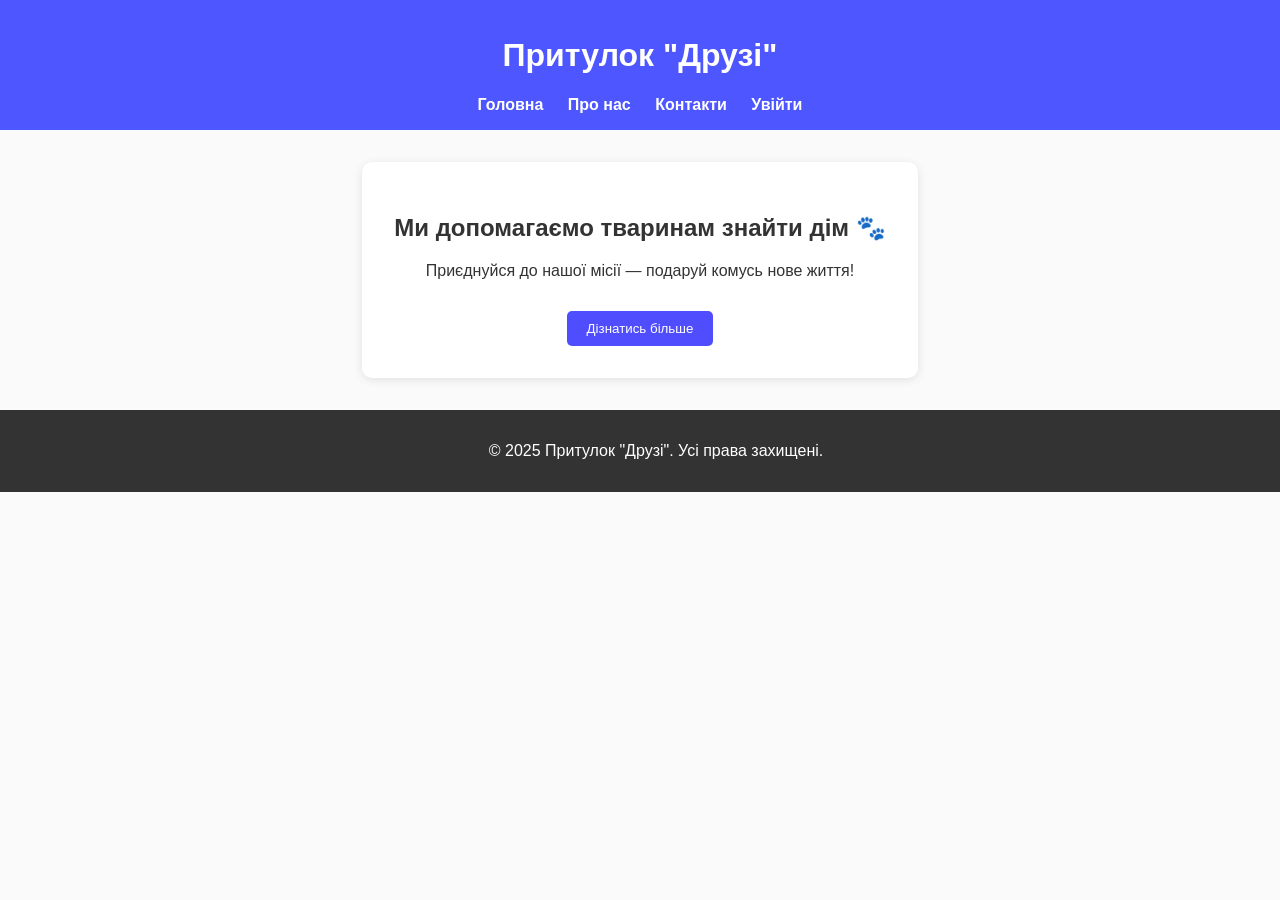
<file: index.html>
<link rel="stylesheet" href="style.css">
<!DOCTYPE html>
<html lang="uk">

<head>
    <meta charset="UTF-8">
    <meta name="viewport" content="width=device-width, initial-scale=1.0">
    <title>Притулок для тварин</title>
    <link rel="stylesheet" href="style.css">
</head>

<body>
    <header>
        <h1>Притулок "Друзі"</h1>
        <nav>
            <a href="index.html">Головна</a>
            <a href="about.html">Про нас</a>
            <a href="contact.html">Контакти</a>
            <a href="login.html">Увійти</a>
        </nav>
    </header>

    <main>
        <section class="hero">
            <h2>Ми допомагаємо тваринам знайти дім 🐾</h2>
            <p>Приєднуйся до нашої місії — подаруй комусь нове життя!</p>
            <button>Дізнатись більше</button>
        </section>
    </main>

    <footer>
        <p>&copy; 2025 Притулок "Друзі". Усі права захищені.</p>
    </footer>
</body>

</html>
</file>
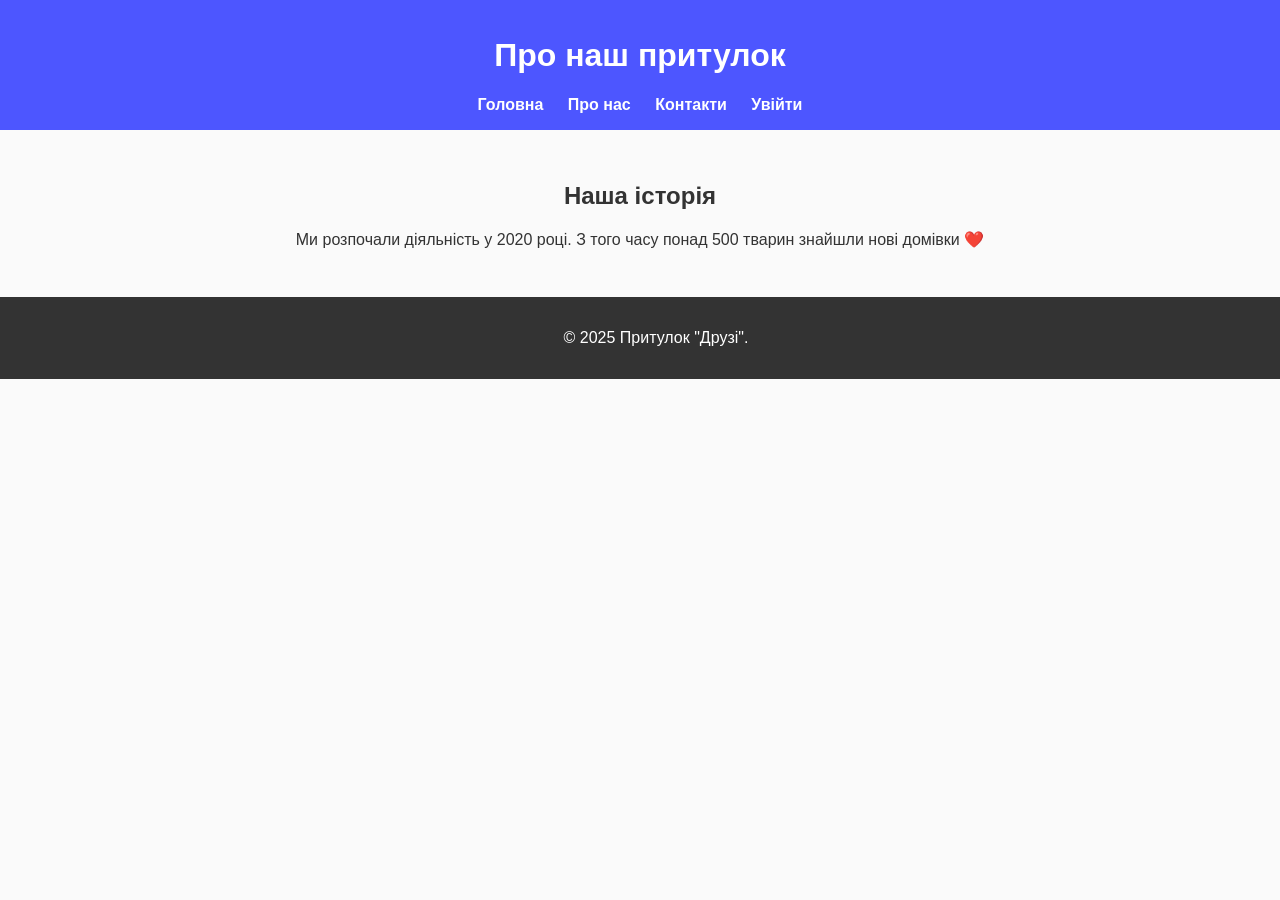
<file: about.html>
<link rel="stylesheet" href="style.css">
<!DOCTYPE html>
<html lang="uk">

<head>
    <meta charset="UTF-8">
    <meta name="viewport" content="width=device-width, initial-scale=1.0">
    <title>Про нас</title>
    <link rel="stylesheet" href="style.css">
</head>

<body>
    <header>
        <h1>Про наш притулок</h1>
        <nav>
            <a href="index.html">Головна</a>
            <a href="about.html">Про нас</a>
            <a href="contact.html">Контакти</a>
            <a href="login.html">Увійти</a>
        </nav>
    </header>

    <main>
        <section>
            <h2>Наша історія</h2>
            <p>Ми розпочали діяльність у 2020 році. З того часу понад 500 тварин знайшли нові домівки ❤️</p>
        </section>
    </main>

    <footer>
        <p>&copy; 2025 Притулок "Друзі".</p>
    </footer>
</body>

</html>
</file>
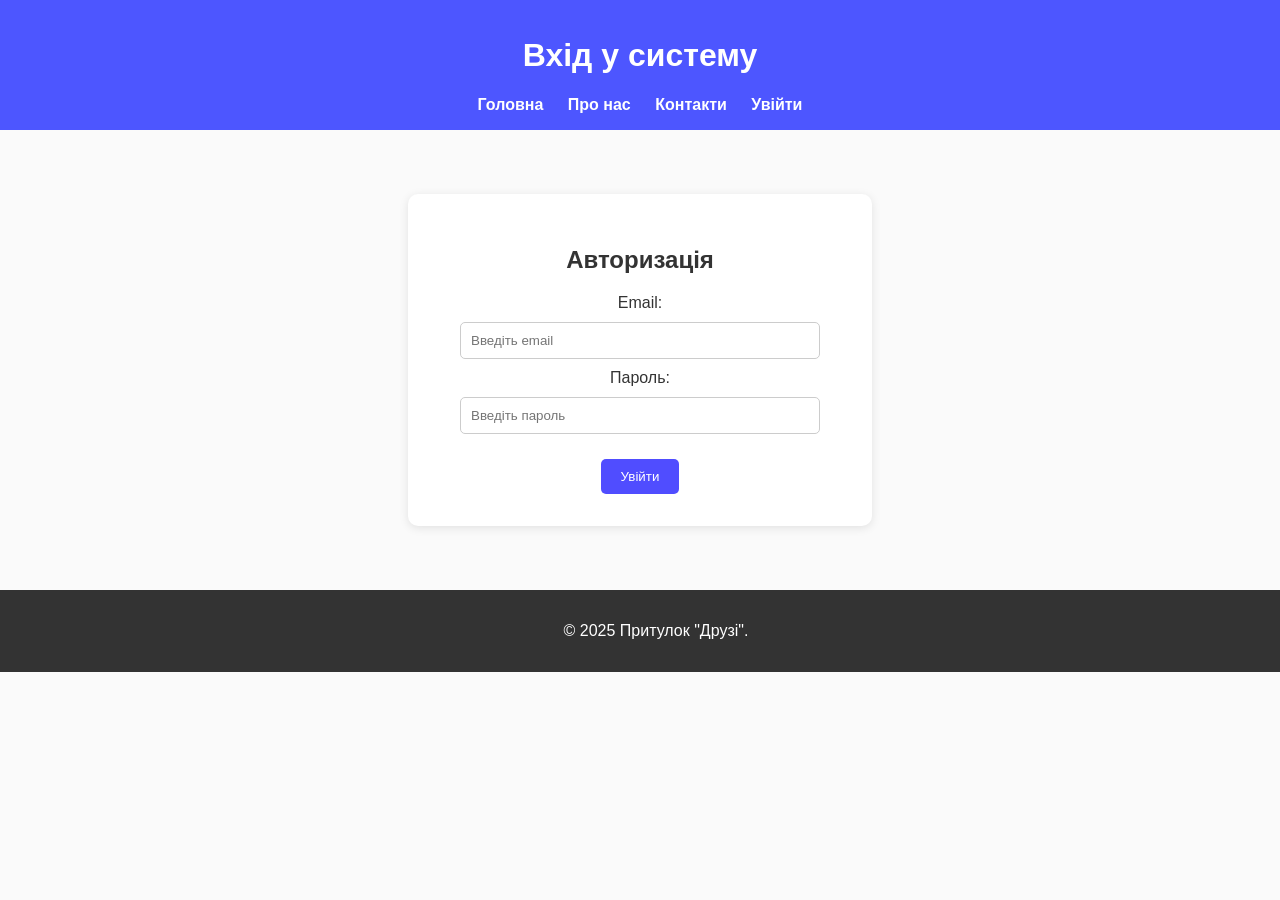
<file: login.html>
<link rel="stylesheet" href="style.css">
<!DOCTYPE html>
<html lang="uk">

<head>
    <meta charset="UTF-8">
    <meta name="viewport" content="width=device-width, initial-scale=1.0">
    <title>Увійти</title>
    <link rel="stylesheet" href="style.css">
</head>

<body>
    <header>
        <h1>Вхід у систему</h1>
        <nav>
            <a href="index.html">Головна</a>
            <a href="about.html">Про нас</a>
            <a href="contact.html">Контакти</a>
            <a href="login.html">Увійти</a>
        </nav>
    </header>

    <main>
        <form class="login-form">
            <h2>Авторизація</h2>
            <label>Email:</label>
            <input type="email" placeholder="Введіть email" required>
            <label>Пароль:</label>
            <input type="password" placeholder="Введіть пароль" required>
            <button type="submit">Увійти</button>
        </form>
    </main>

    <footer>
        <p>&copy; 2025 Притулок "Друзі".</p>
    </footer>
</body>

</html>
</file>
<file: style.css>
body {
    font-family: "Segoe UI", sans-serif;
    margin: 0;
    padding: 0;
    background: #fafafa;
    color: #333;
}

header {
    background-color: #4d56ff;
    color: white;
    padding: 1rem;
    text-align: center;
}

nav {
    margin-top: 10px;
}

nav a {
    color: white;
    margin: 0 10px;
    text-decoration: none;
    font-weight: bold;
}

nav a:hover {
    text-decoration: underline;
}

main {
    padding: 2rem;
    text-align: center;
}

.hero {
    background-color: #fff;
    padding: 2rem;
    border-radius: 10px;
    box-shadow: 0 2px 10px rgba(0, 0, 0, 0.1);
    display: inline-block;
}

button {
    background: #504dff;
    color: white;
    border: none;
    padding: 10px 20px;
    margin-top: 15px;
    border-radius: 5px;
    cursor: pointer;
}

button:hover {
    background: #e57c35;
}

footer {
    background: #333;
    color: white;
    padding: 1rem;
    text-align: center;
    position: relative;
    bottom: 0;
    width: 100%;
}

.login-form {
    background: #fff;
    padding: 2rem;
    max-width: 400px;
    margin: 2rem auto;
    border-radius: 10px;
    box-shadow: 0 2px 10px rgba(0, 0, 0, 0.1);
}

.login-form input {
    width: 90%;
    padding: 10px;
    margin: 10px 0;
    border: 1px solid #ccc;
    border-radius: 5px;
}
</file>
